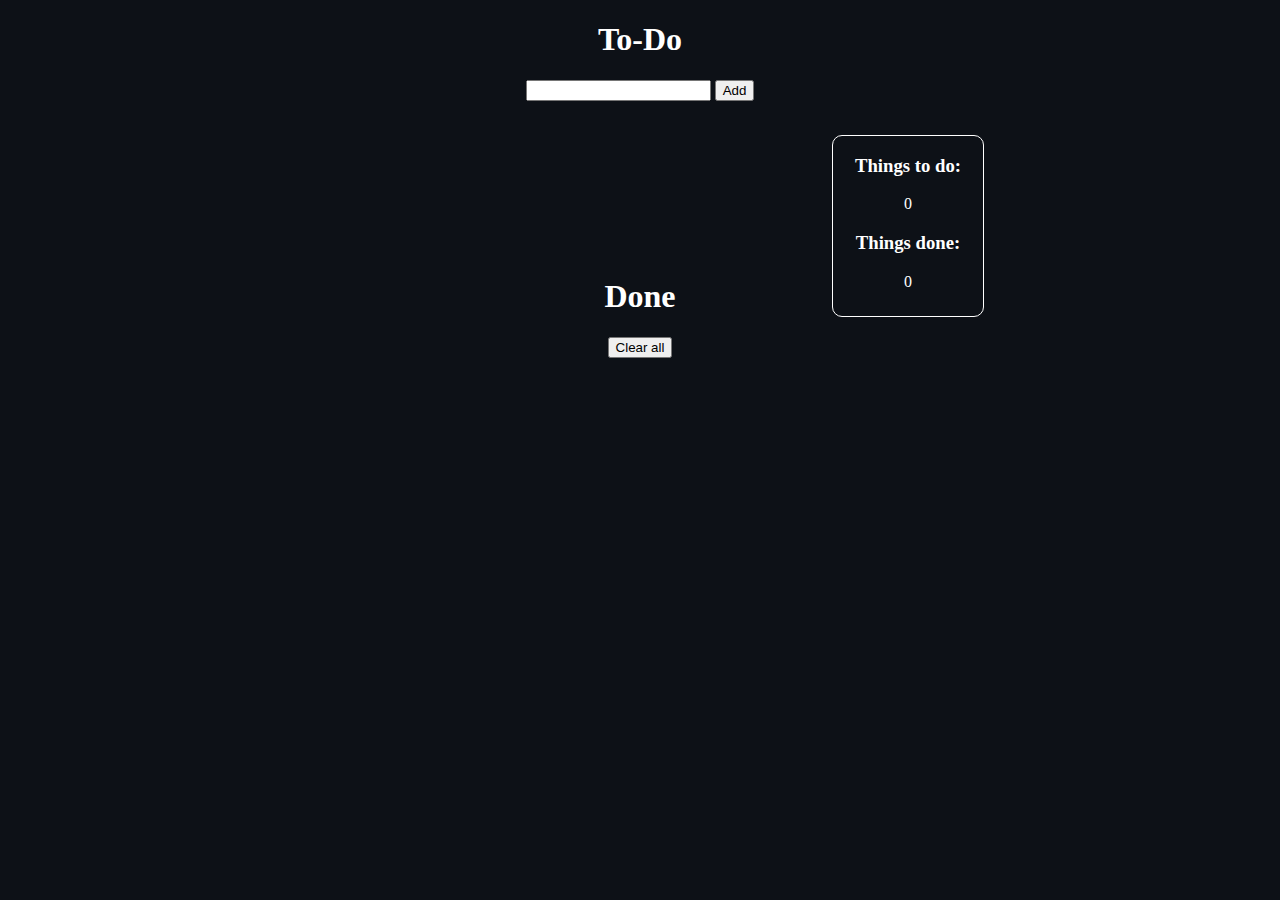
<file: index.html>
<!DOCTYPE html>
<html lang="en">

<head>
  <meta charset="UTF-8" />
  <meta name="viewport" content="width=device-width, initial-scale=1.0" />
  <meta http-equiv="X-UA-Compatible" content="ie=edge" />
  <link href="style.css" rel="stylesheet" />
  <link rel="preconnect" href="https://fonts.googleapis.com" />
  <link rel="preconnect" href="https://fonts.gstatic.com" crossorigin />
  <link href="https://fonts.googleapis.com/css2?family=Rock+Salt&display=swap" rel="stylesheet" />
  <script src="martin.js" defer></script>
  <title>To-do List JS</title>
</head>

<body>
  <div class="container">
    <h1>To-Do</h1>
    <input type="text" id="input-text" />
    <button id="add">Add</button>
    <ul id="to-do-list"></ul>
  </div>
  <div class="container">
    <h1>Done</h1>
    <ul id="done-list"></ul>
    <button type="button" id="delete-all" onclick="clearAll()">Clear all</button>
  </div>
  <div id="counters">
    <h3>Things to do:</h3>
    <div id="todo-counter">0</div>
    <h3>Things done:</h3>
    <div id="done-counter">0</div>
  </div>
</body>

</html>
</file>
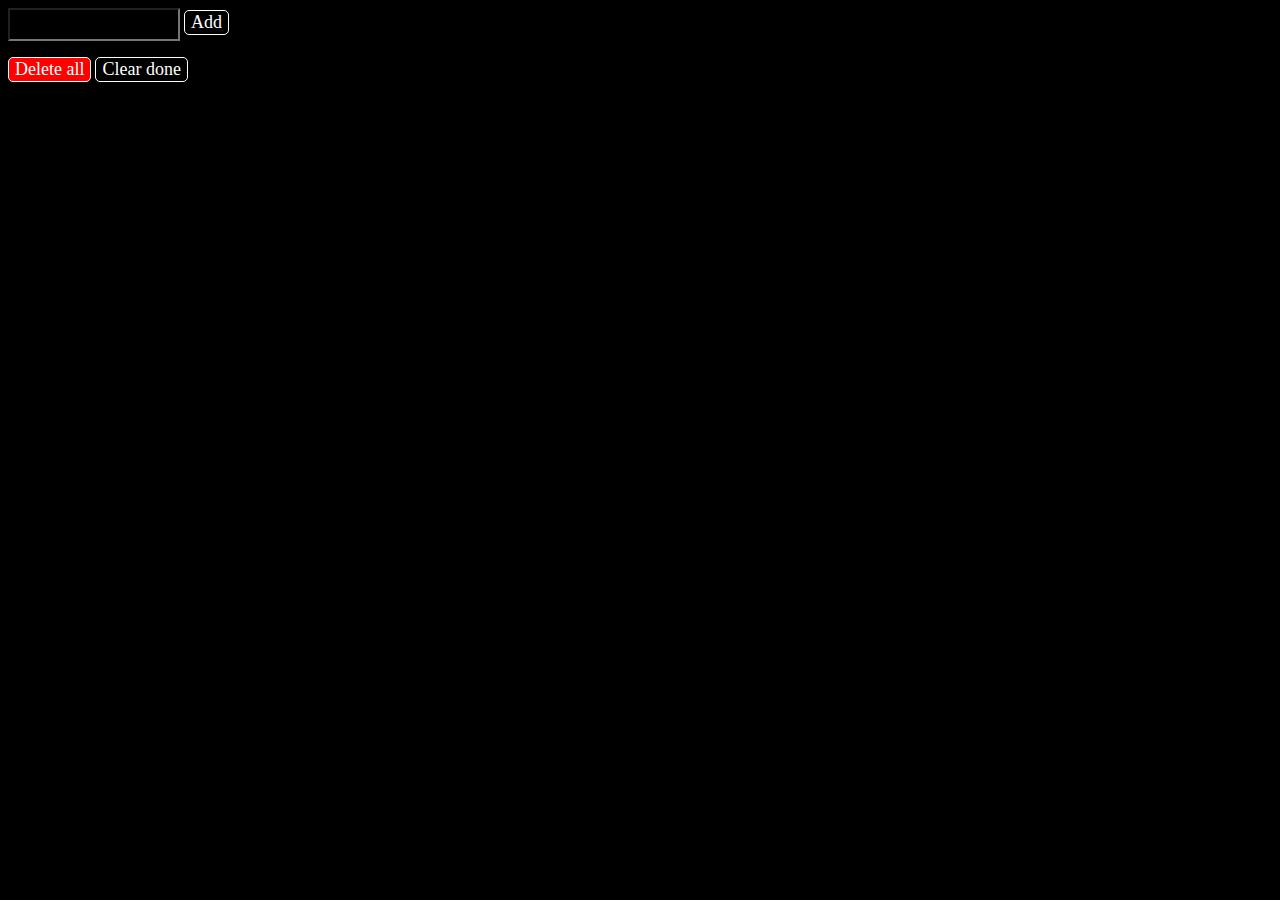
<file: local-storage.html>
<!DOCTYPE html>
<html>

<head>
    <meta charset='utf-8'>
    <meta http-equiv='X-UA-Compatible' content='IE=edge'>
    <title>JS TODO LOCAL-STORAGE</title>
    <meta name='viewport' content='width=device-width, initial-scale=1'>
    <link rel='stylesheet' type='text/css' media='screen' href='local-storage.css'>
    <script src='local-storage.js' async defer></script>
</head>

<body>
    <form id="form">
        <input autocomplete="off" id="input-text" type="text">
        <input id="submit" type="submit" value="Add">
    </form>
    <ul id="todo-list">

    </ul>
    <button id="delete-all" onmousedown="deleteAll()">Delete all</button>
    <button id="clear-done" onmousedown="clearDone()">Clear done</button>
</body>

</html>
</file>
<file: style.css>
/* Browser window size optimized for console view in second screen */
body {
  /* width: 50%; */
  margin: 0 auto;
  display: flex;
  flex-direction: column;
  justify-content: space-between;
  align-items: center;
  font-family: "consolas";
  background-color: rgb(13, 17, 23);
  color: white;
}

body > * {
  width: 50%;
  text-align: center;
  margin-bottom: 140px;
}

li {
  list-style-type: none;
}

span {
  padding: 0 20px;
}

.save {
  display: none;
}

.done > input,
.done [id*="done"] {
  background-color: grey;
  text-decoration: line-through;
}

#counters {
  position: absolute;
  left: 65%;
  top: 15%;
  border: 1px solid white;
  border-radius: 10px;
  width: 150px;
  height: 180px;
  display: flex;
  flex-direction: column;
}
</file>
<file: local-storage.css>
body,
* {
  color: white;
  background-color: black;
  font-family: "consolas";
}

button,
#submit {
  cursor: pointer;
  border: 1px solid white;
  background-color: black;
  color: white;
  border-radius: 5px;
  font-size: large;
}

#input-text {
  line-height: 2;
  text-indent: 4px;
}

#delete-all {
  background-color: red;
  color: white;
}

.checked {
  color: lightgreen;
  text-decoration: line-through;
}

span {
  width: 350px;
  display: inline-block;
  text-indent: 5px;
  border: 1px solid grey;
  border-radius: 5px;
  word-wrap: break-word;
}

li {
  list-style: none;
}
li > * {
  padding: 4px;
  margin: 2px 8px;
}
</file>
